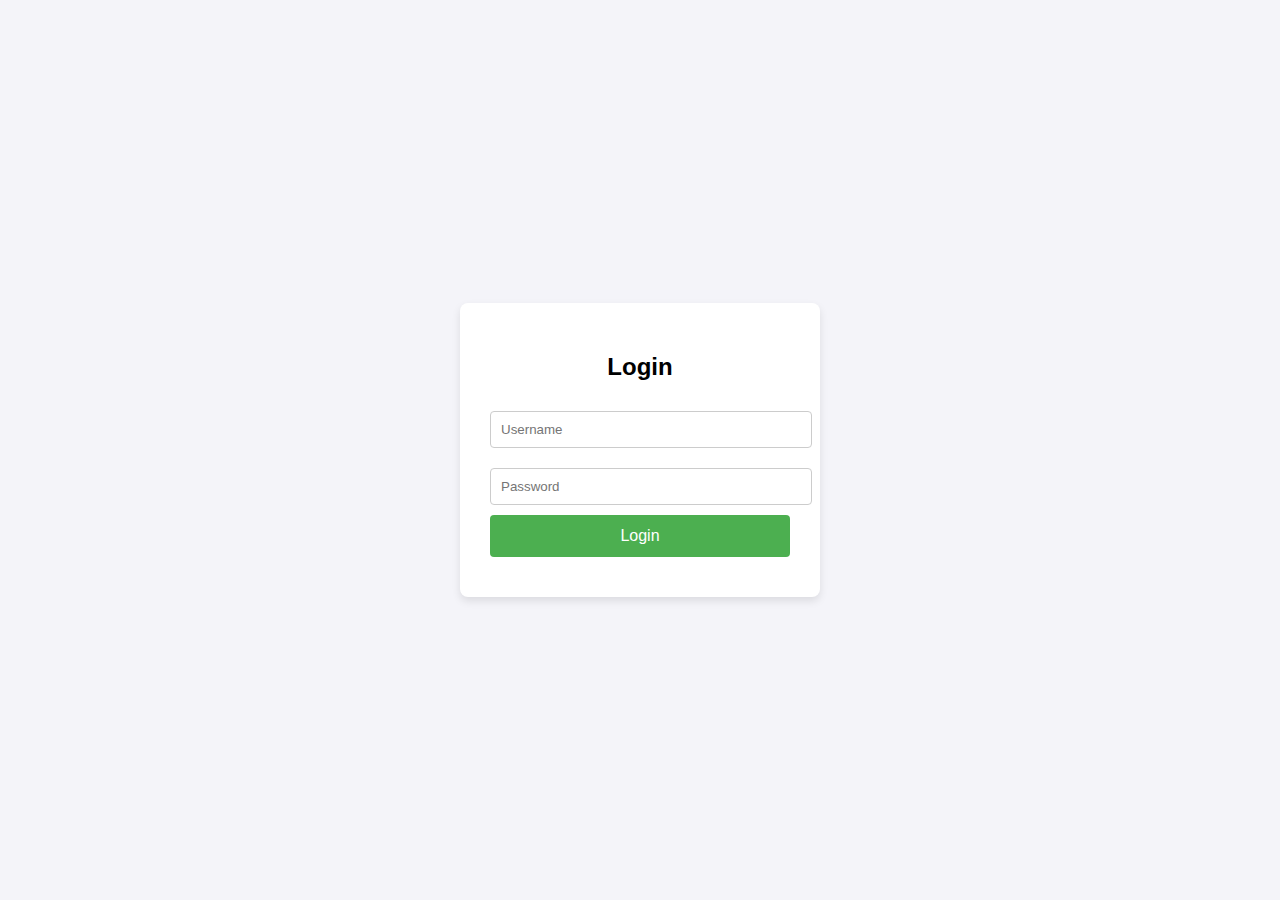
<file: index.html>
<!DOCTYPE html>
<html lang="en">
<head>
    <meta charset="UTF-8">
    <meta name="viewport" content="width=device-width, initial-scale=1.0">
    <title>Login</title>
    <style>
        body {
            font-family: Arial, sans-serif;
            background-color: #f4f4f9;
            display: flex;
            justify-content: center;
            align-items: center;
            height: 100vh;
            margin: 0;
        }
        .login-container {
            background-color: #fff;
            padding: 30px;
            border-radius: 8px;
            box-shadow: 0 4px 8px rgba(0, 0, 0, 0.1);
            width: 300px;
            text-align: center;
        }
        h2 {
            margin-bottom: 20px;
        }
        .input-field {
            width: 100%;
            padding: 10px;
            margin: 10px 0;
            border: 1px solid #ccc;
            border-radius: 4px;
        }
        .button {
            width: 100%;
            padding: 12px;
            background-color: #4CAF50;
            border: none;
            color: white;
            border-radius: 4px;
            cursor: pointer;
            font-size: 16px;
        }
        .button:hover {
            background-color: #45a049;
        }
        .error-message {
            color: red;
            margin-top: 10px;
        }
        .success-message {
            color: green;
            margin-top: 10px;
        }
    </style>
</head>
<body>

    <div class="login-container">
        <h2>Login</h2>

        <!-- Login Form -->
        <input type="text" id="username" class="input-field" placeholder="Username" required>
        <input type="password" id="password" class="input-field" placeholder="Password" required>
        <button class="button" onclick="login()">Login</button>

        <!-- Messages -->
        <div id="message" class="error-message"></div>
    </div>

    <script>
        // Function to handle login
        async function login() {
            // Clear any previous messages
            document.getElementById('message').innerHTML = '';

            const username = document.getElementById('username').value;
            const password = document.getElementById('password').value;

            // Validate input
            if (!username || !password) {
                document.getElementById('message').innerHTML = 'Please fill in both fields';
                return;
            }

            // Prepare the login data
            const loginData = {
                username: username,
                password: password
            };

            try {
                const response = await fetch('http://localhost:5250/api/Auth/login', {
                    method: 'POST',
                    headers: {
                        'Content-Type': 'application/json'
                    },
                    body: JSON.stringify(loginData)
                });

                const result = await response.json();

                if (response.ok) {
                    // Display success message (or handle the token in real apps)
                    /*document.getElementById('message').classList.add('success-message');
                    document.getElementById('message').innerHTML = result.message || 'Login successful!';*/
					window.location.href = 'category.html';

                    // Redirect to another page or show a protected area
                    // window.location.href = '/dashboard';  // Uncomment for redirect
                } else {
                    // Display error message
                    document.getElementById('message').innerHTML = result.message || 'Invalid username or password';
                    document.getElementById('message').classList.add('error-message');
                }
            } catch (error) {
                document.getElementById('message').innerHTML = 'Error occurred: ' + error.message;
                document.getElementById('message').classList.add('error-message');
            }
        }
    </script>
</body>
</html>
</file>
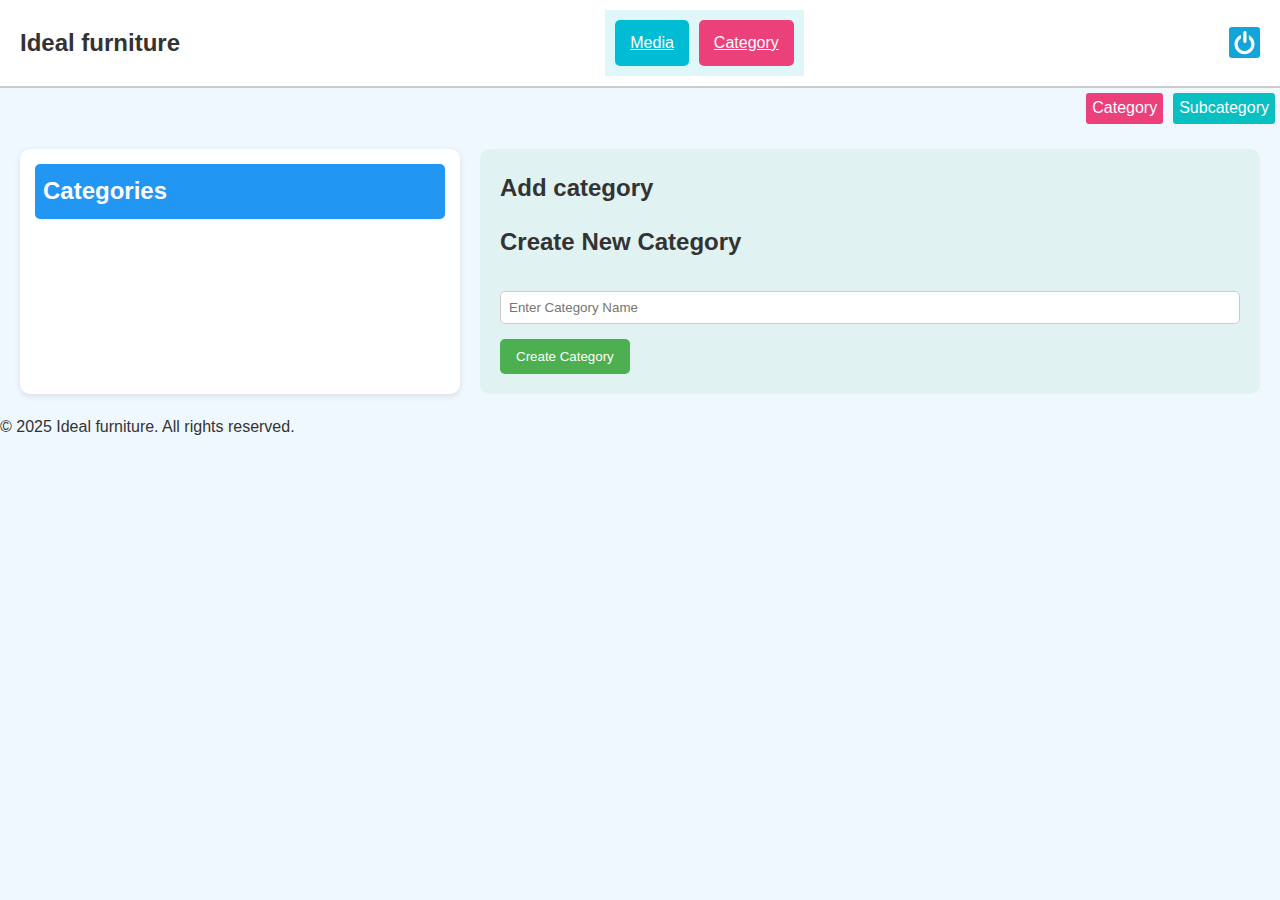
<file: category.html>
<!DOCTYPE html>
<html lang="en">
<head>
  <meta charset="UTF-8" />
  <meta name="viewport" content="width=device-width, initial-scale=1.0"/>
  <title>Idealfurniture - Admin</title>
  <link rel="stylesheet" href="style.css" />
  <link rel="stylesheet" href="https://cdnjs.cloudflare.com/ajax/libs/font-awesome/6.5.0/css/all.min.css" />


</head>
<body>

  <header class="header">
    <div class="logo">Ideal furniture</div>
	
 <nav class="top-nav">
    <a  href="media.html">Media</a>
    <a href="category.html" class="active">Category</a>
  </nav>
	<a class="icLG" href="index.html">Logout</a>


  </header>
   <ul id="subNav">
  <li><a href="category.html" class="activeSub">Category</a></li>
  <li><a href="subcategory.html">Subcategory</a></li>
  </ul> 



  <main class="container">
 
    <section class="admin-list">
	  <div id="categoriesList">
      <h2>Categories</h2>
      <table id="categoriesTable">
                   <thead>
                    <tbody>
                       
                    </tbody>
					  <thead>
                </table>

</div>
    </section>


	 

    <section class="admin-form">
      <h2>Add category</h2>

  <!-- Create Category Form
            <div id="createCategoryForm" class="form-container">
                <h2>Create New Category</h2>
                <input type="text" id="categoryName" class="input-field" placeholder="Enter Category Name" />
                <button id="createCategoryBtn" class="btn btn-create">Create Category</button>
            </div>
 -->

			<div id="editCategoryForm" class="form-container" style="display:none;">
                <h2>Edit Category</h2>
                <input type="text" id="editCategoryName" class="input-field" />
                <input type="hidden" id="editCategoryId" />
                <div class="edit-buttons">
                    <button id="updateCategoryBtn" class="btn btn-update">Update Category</button>
                    <button id="cancelEditBtn" class="btn btn-cancel">Cancel</button>
                </div>
            </div>


      <form>

			 <div id="createCategoryForm" class="form-container">
                <h2>Create New Category</h2>
                <input type="text" id="categoryName" class="input-field" placeholder="Enter Category Name" />
                <button id="createCategoryBtn" class="btn btn-create">Create Category</button>
            </div>


      
      </form>
    </section>
  </main>

  <footer class="footer">
  <p>&copy; 2025 Ideal furniture. All rights reserved.</p>
</footer>
    <script src="app.js"></script>
</body>
</html>
</file>
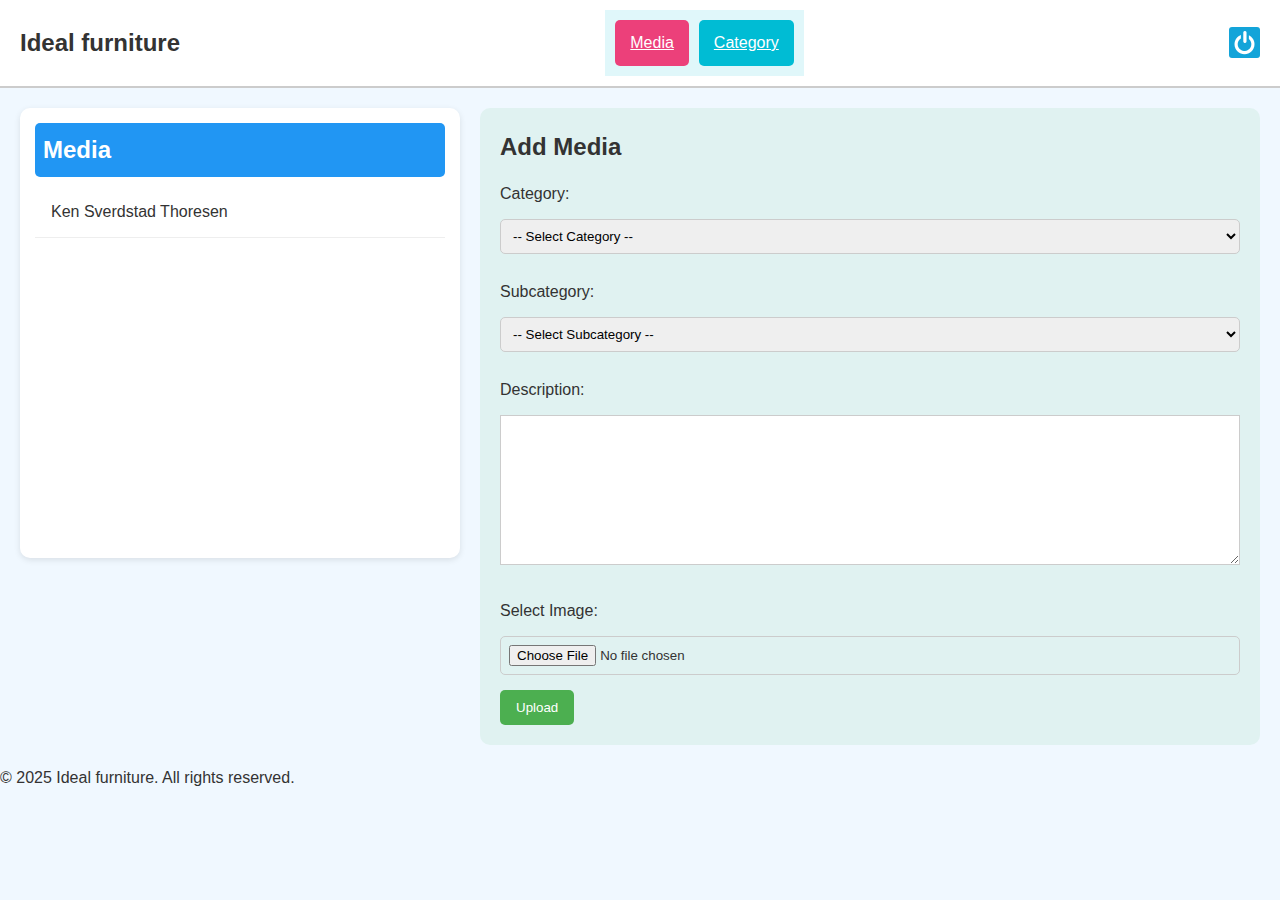
<file: media.html>
<!DOCTYPE html>
<html lang="en">
<head>
  <meta charset="UTF-8" />
  <meta name="viewport" content="width=device-width, initial-scale=1.0"/>
  <title>Idealfurniture - Admin</title>
  <link rel="stylesheet" href="style.css" />
  <link rel="stylesheet" href="https://cdnjs.cloudflare.com/ajax/libs/font-awesome/6.5.0/css/all.min.css" />


</head>
<body>

  <header class="header">
    <div class="logo">Ideal furniture</div>
	
 <nav class="top-nav">
    <a  href="media.html" class="active">Media</a>
    <a href="category.html">Category</a>
 </nav>
	<a class="icLG" href="index.html">Logout</a>


  </header>
 



  <main class="container">
 
    <section class="admin-list">
	  <div id="categoriesList">
      <h2>Media</h2>

	 <ul id="itemsList">
		<li>Ken Sverdstad Thoresen  <span class="actions">
			<a href="#" class="edit" title="Edit"><i class="fas fa-edit"></i></a>
			<a href="#" class="delete" title="Delete"><i class="fas fa-trash-alt"></i></a>
		</span></li>
	</ul>
    </section>


	 

    <section class="admin-form">
      <h2>Add Media</h2>
	   <form id="uploadForm" enctype="multipart/form-data" method="POST">

		<label for="categoryDropdown">Category:</label>
	   	<select id="categoryDropdown" onchange="fnOnchangeCategory();" required>
			<option value="">-- Select Category --</option>
		</select><br/><br/>


        <label for="subCategoryDropdown">Subcategory:</label>
 		<select id="subCategoryDropdown"  required>
			<option value="">-- Select Subcategory --</option>
		</select><br/><br/>

		<label for="description">Description:</label> 
		<textarea id="description" name="description"></textarea><br/><br/>

        <label for="image">Select Image:</label>
        <input type="file" name="image" id="image" accept="image/*" required /><br/>

        <button type="submit">Upload</button>

    </form>
    </section>
  </main>

  <footer class="footer">
  <p>&copy; 2025 Ideal furniture. All rights reserved.</p>
</footer>
    <script src="media.js"></script>
	 <script>
        const form = document.getElementById("uploadForm");
        form.addEventListener("submit", async function(e) {
            e.preventDefault();
			const subCategoryId = document.getElementById("subCategoryDropdown").value;
			const description = document.getElementById("description").value;
			const image = document.getElementById("image").files[0];
			 if (!description || description.trim() === "") {
				alert("Description is required.");
				return;
			}
		
            const formData = new FormData();
			formData.append("subCategoryId", subCategoryId);
			formData.append("description", description);
			formData.append("image", image);
			/* Log form data to see what is being sent
			for (let pair of formData.entries()) {
				console.log(pair[0]+ ': ' + pair[1]);
			}*/

		  try {

			  //const dataUrl='http://localhost:5250/api/media/upload';
				const dataUrl='https://idealfurniture.runasp.net/api/media/upload';

				const response = await fetch(dataUrl, {
				method: 'POST',
				body: formData, // Let browser set Content-Type with boundary
			});

			if (!response.ok) {
				const errorText = await response.text();
				console.error("Server returned an error:", errorText);
				return; // Early exit if the server returned an error
        }
				alert("Image saved.");
				const data = await response.json();
				window.location.href='media.html';
				console.log("Upload successful:", data);
			} catch (error) {
				console.error("Error uploading subcategory:", error);
			}
        });
    </script>
</body>
</html>
</file>
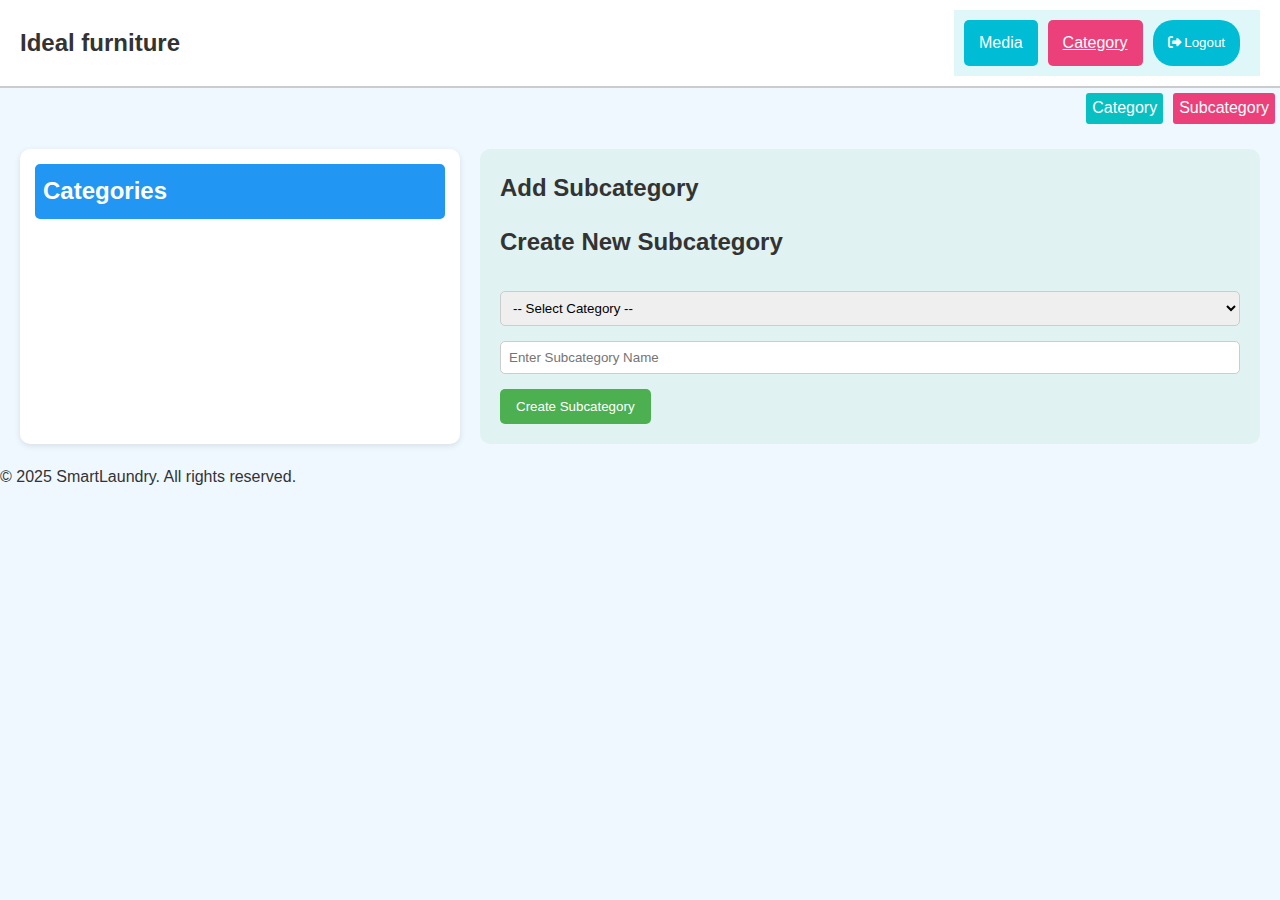
<file: subcategory.html>
<!DOCTYPE html>
<html lang="en">
<head>
  <meta charset="UTF-8" />
  <meta name="viewport" content="width=device-width, initial-scale=1.0"/>
  <title>Idealfurniture - Admin</title>
  <link rel="stylesheet" href="style.css" />
  <link rel="stylesheet" href="https://cdnjs.cloudflare.com/ajax/libs/font-awesome/6.5.0/css/all.min.css" />


</head>
<body>

  <header class="header">
    <div class="logo">Ideal furniture</div>
	
 <nav class="top-nav">
    <a>Media</a>
    <a href="category.html" class="active">Category</a>
	 <button class="logout-btn" style='border-radius:20px;'>
    <i class="fas fa-sign-out-alt"></i> Logout
  </button>

  </nav>



  </header>
    <ul id="subNav">
  <li><a href="category.html">Category</a></li>
  <li><a href="subcategory.html" class="activeSub">Subcategory</a></li>
  </ul>
 



  <main class="container">
 
    <section class="admin-list">
	  <div id="categoriesList">
      <h2>Categories</h2>
      <table id="subcategoriesTable">
                   <thead>
                    <tbody>
                       
                    </tbody>
					  <thead>
                </table>

</div>
    </section>


	 

    <section class="admin-form">
      <h2>Add Subcategory</h2>

  <!-- Create Subcategory Form
            <div id="createSubcategoryForm" class="form-container">
                <h2>Create New Subcategory</h2>
                <input type="text" id="SubcategoryName" class="input-field" placeholder="Enter Subcategory Name" />
                <button id="createSubcategoryBtn" class="btn btn-create">Create Subcategory</button>
            </div>
 -->

			<div id="editSubcategoryForm" class="form-container" style="display:none;">
                <h2>Edit Subcategory</h2>

				<select id="categoryDropdown" class="input-field">
					<option value="">-- Select Category --</option>
				</select><br>

                <input type="text" id="editSubcategoryName" class="input-field" />
                <input type="hidden" id="editSubcategoryId" />
                <div class="edit-buttons">
                    <button id="updateSubcategoryBtn" class="btn btn-update">Update Subcategory</button>
                    <button id="cancelEditBtn" class="btn btn-cancel">Cancel</button>
                </div>
            </div>


      <form>

			 <div id="createSubcategoryForm" class="form-container">
                <h2>Create New Subcategory</h2>
				<select id="categoryDropdown" class="input-field">
					<option value="">-- Select Category --</option>
				</select><br>

                <input type="text" id="SubcategoryName" class="input-field" placeholder="Enter Subcategory Name" />
                <button id="createSubcategoryBtn" class="btn btn-create">Create Subcategory</button>
            </div>


      
      </form>
    </section>
  </main>

  <footer class="footer">
  <p>&copy; 2025 SmartLaundry. All rights reserved.</p>
</footer>
    <script src="subcat.js"></script>
</body>
</html>
</file>
<file: style.css>
/* Base Reset */
* {
  margin: 0;
  padding: 0;
  box-sizing: border-box;
}

body {
  font-family: 'Segoe UI', sans-serif;
  background: #f0f8ff;
  color: #333;
  line-height: 1.6;
}

header {
  background: #fff;
  padding: 10px 20px;
  display: flex;
  justify-content: space-between;
  align-items: center;
  border-bottom: 2px solid #ccc;
}

.logo {
  font-size: 1.5rem;
  font-weight: bold;
}

.top-nav,
.sub-nav {
  display: flex;
  flex-wrap: wrap;
  padding: 10px;
  background: #e0f7fa;
  gap: 10px;
}

.top-nav button, a,
.sub-nav button {
  padding: 10px 15px;
  background: #00bcd4;
  border: none;
  color: #fff;
  border-radius: 5px;
  cursor: pointer;
  transition: background 0.3s ease;
}

.top-nav button:hover,
.sub-nav button:hover {
  background: #0097a7;
}

.top-nav .active,
.sub-nav .active-sub {
  background: #ec407a;
}

.container {
  display: flex;
  flex-wrap: wrap;
  padding: 20px;
  gap: 20px;
}

.admin-list {
  max-height: 450px;
  overflow: hidden;
  flex: 1 1 250px;
  background: #fff;
  padding: 15px;
  border-radius: 10px;
  box-shadow: 0 2px 6px rgba(0, 0, 0, 0.1);
  animation: fadeIn 1s ease;
}
.admin-list:hover {
  overflow-y: auto;
}
.admin-list h2 {
  background: #2196f3;
  color: #fff;
  padding: 8px;
  border-radius: 5px;
  margin-bottom: 10px;
}

.search {
  padding: 8px;
  margin-bottom: 10px;
  width: 100%;
  border: 1px solid #ccc;
  border-radius: 5px;
}

.admin-list ul,
#subNav li{
  list-style: none;

}

.admin-list li {
  padding: 6px 0;
  border-bottom: 1px solid #eee;
  animation: slideIn 0.5s ease forwards;
}

.admin-form {
  flex: 2 1 400px;
  background: #e0f2f1;
  padding: 20px;
  border-radius: 10px;
  animation: fadeInUp 1s ease;
}

.admin-form h2 {
  margin-bottom: 15px;
}

form label {
  display: block;
  margin-bottom: 12px;
}

input, select {
  width: 100%;
  padding: 8px;
  border-radius: 5px;
  border: 1px solid #ccc;
}

.form-buttons {
  margin-top: 15px;
}

.submit {
  background: #4caf50;
  color: white;
  padding: 10px 16px;
  border: none;
  border-radius: 5px;
  margin-right: 10px;
  cursor: pointer;
  transition: background 0.3s ease;
}

.reset {
  background: #f44336;
  color: white;
  padding: 10px 16px;
  border: none;
  border-radius: 5px;
  cursor: pointer;
}

.submit:hover {
  background: #388e3c;
}

.reset:hover {
  background: #d32f2f;
}

#subNav {
  display: flex;
  flex-wrap: wrap;
  justify-content: right;
  padding: 0;
  margin: 0;
}

#subNav li {
  margin: 5px;
}

#subNav li a {
  display: block;
  padding: 2px 6px 4px;
  outline: none;
  color: #ffffff;
  font-size: 1em;
  text-decoration: none;
  border: 0;
  border-radius: 3px;
  background: #08c0c2;
}

#subNav .activeSub {
  color: #ffffff;
  background: #ec407a;
}

table {
  width: 100%;
  border-collapse: collapse;
  margin-top: 15px;
}

table th, table td {
  padding: 12px;
  border: 1px solid #ddd;
  text-align: left;
}

table th {
  background-color: #2196f3;
  color: white;
}

form button, .edit-buttons {
  margin-top: 15px;
}

button {
  background: #4caf50;
  color: white;
  padding: 10px 16px;
  border: none;
  border-radius: 5px;
  margin-right: 10px;
  cursor: pointer;
  transition: background 0.3s ease;
}

textarea {
  width: 100%;
  height: 150px;
  font-size: 16px;
  padding: 10px;
  border: 1px solid #ccc;
  cursor: text;
}

.input-field {
  margin-top: 15px;
}

/* Animations */
@keyframes fadeIn {
  from { opacity: 0; transform: translateX(-10px); }
  to { opacity: 1; transform: translateX(0); }
}

@keyframes fadeInUp {
  from { opacity: 0; transform: translateY(20px); }
  to { opacity: 1; transform: translateY(0); }
}

@keyframes slideIn {
  from { opacity: 0; transform: translateX(-20px); }
  to { opacity: 1; transform: translateX(0); }
}

/* Responsive */
@media (max-width: 768px) {
  .container {
    flex-direction: column;
  }

  .top-nav, .sub-nav {
    justify-content: center;
    flex-direction: column;
    align-items: center;
  }

  .admin-list,
  .admin-form {
    flex: 1 1 100%;
    max-width: 100%;
    margin: 10px 0;

  }

  table {
    display: block;
    overflow-x: auto;
    white-space: nowrap;
  }

  .logo {
    font-size: 1.25rem;
  }

  .top-nav a,
  .sub-nav a {
    font-size: 0.875rem;
    padding: 8px;
  }

  .admin-form h2 {
    font-size: 1.25rem;
  }

  .submit, .reset {
    padding: 8px 12px;
    font-size: 0.875rem;
  }
}

@media (max-width: 480px) {
  .logo {
    font-size: 1.125rem;
  }

  .submit, .reset {
    padding: 6px 10px;
    font-size: 0.75rem;
  }

  table th, table td {
    padding: 8px;
    font-size: 0.875rem;
  }
}

/* Style for the actions container (edit and delete buttons) */
.actions {
  position: absolute;
  top: 50%;
  right: 12px;
  transform: translateY(-50%);
  display: flex;
  gap: 10px;
  opacity: 0;
  visibility: hidden;
  transition: opacity 0.3s ease, visibility 0.3s ease;
}

/* Hover effect to show actions */
.admin-list li:hover .actions {
  opacity: 1;
  visibility: visible;
}

/* Style for action buttons (edit, delete) */
.actions a {
  width: 28px;
  height: 28px;
  display: flex;
  align-items: center;
  justify-content: center;
  text-decoration: none;
  color: #fff;
  border-radius: 4px;
  font-size: 14px;
  transition: background-color 0.3s ease;
}

.actions a.edit {
  background-color: #64b5f6;
}

.actions a.delete {
  background-color: #e57373;
}

.actions a:hover {
  background-color: #555;
}

.actions a.edit:hover {
  background-color: #42a5f5;
}

.actions a.delete:hover {
  background-color: #ef5350;
}

/* Add some padding and margin to the list items */
.admin-list li {
  position: relative;
  padding: 12px 48px 12px 16px;
  border-bottom: 1px solid #eee;
  transition: background 0.3s ease;
}

.admin-list li:hover {
  background-color: #fafafa;
}
a.icLG { 
	background-image: url(uix/ico_logout.png); 
 display: block;
  width: 31px;
  height: 31px;
  text-indent: -1000em;
  border-radius: 3px;
  -moz-border-radius: 3px;
  -webkit-border-radius: 3px;
  background-color: #13a4d9; 
  background-repeat: no-repeat;
  background-position: 0 0;
}
#subNav{
display: flex;
  flex-wrap: wrap;
}
</file>
